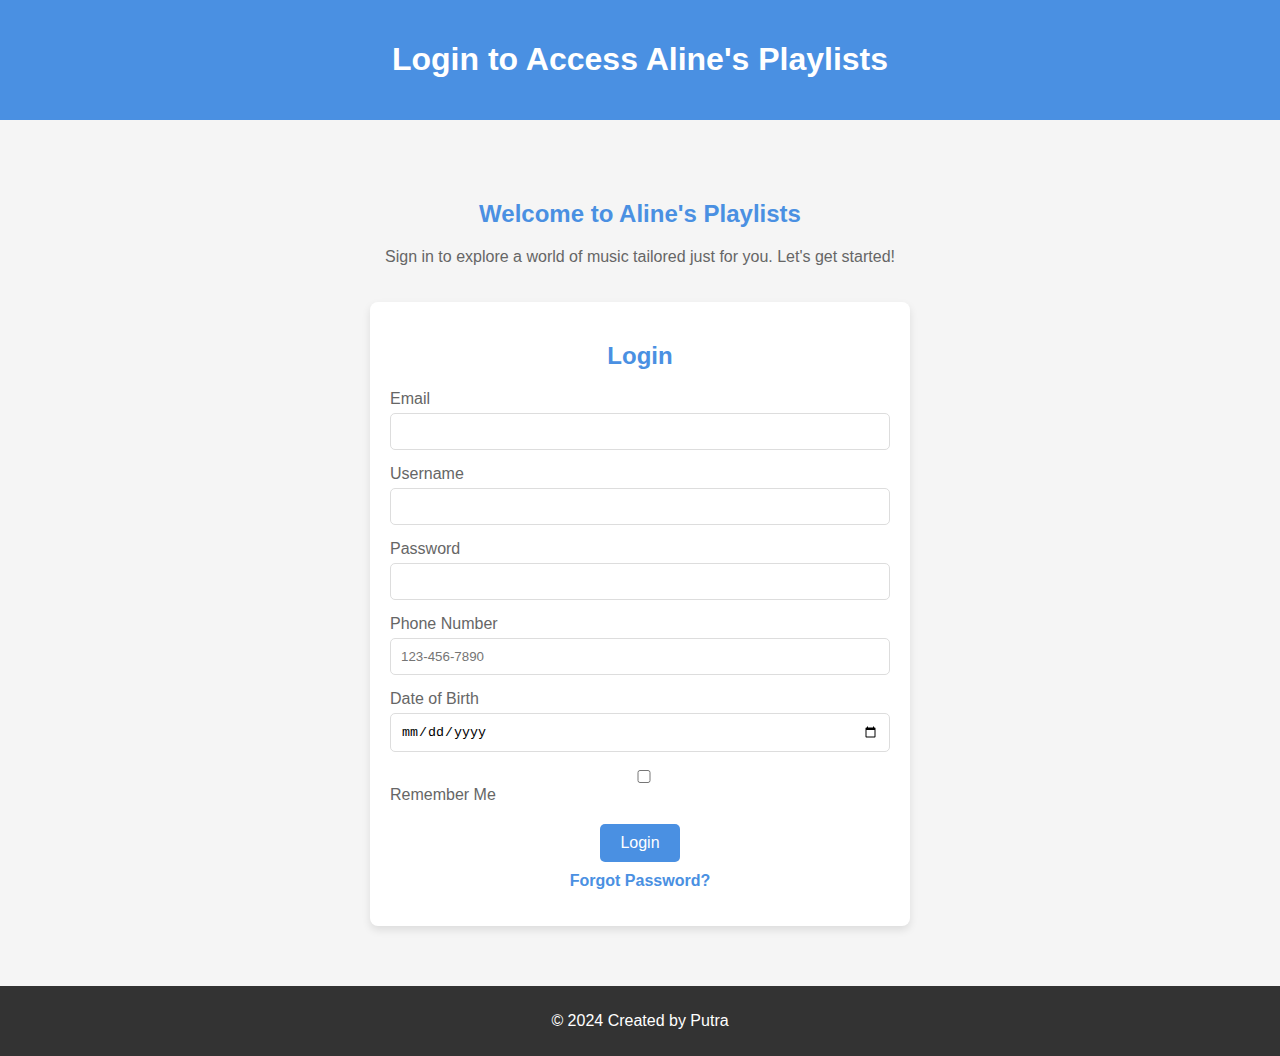
<file: login.html>
<!DOCTYPE html>
<html lang="en">
<head>
    <meta charset="UTF-8">
    <meta name="viewport" content="width=device-width, initial-scale=1.0">
    <title>Login - Aline's Playlists</title>
    <link rel="stylesheet" href="styles.css">
</head>
<body>
    <header>
        <h1>Login to Access Aline's Playlists</h1>
    </header>
    
    <main>
        <section class="login-container">
            <div class="welcome-message">
                <h2>Welcome to Aline's Playlists</h2>
                <p>Sign in to explore a world of music tailored just for you. Let's get started!</p>
            </div>
            <section class="login-form">
                <h2>Login</h2>
                <form id="login-form">
                    <div class="form-group">
                        <label for="email">Email</label>
                        <input type="email" id="email" name="email" required>
                    </div>
                    <div class="form-group">
                        <label for="username">Username</label>
                        <input type="text" id="username" name="username" required>
                    </div>
                    <div class="form-group">
                        <label for="password">Password</label>
                        <input type="password" id="password" name="password" required>
                    </div>
                    <div class="form-group">
                        <label for="phone">Phone Number</label>
                        <input type="tel" id="phone" name="phone" placeholder="123-456-7890">
                    </div>
                    <div class="form-group">
                        <label for="dob">Date of Birth</label>
                        <input type="date" id="dob" name="dob">
                    </div>
                    <div class="form-group">
                        <input type="checkbox" id="remember-me" name="remember-me">
                        <label for="remember-me">Remember Me</label>
                    </div>
                    <button type="submit" class="submit-btn">Login</button>
                    <p class="forgot-password"><a href="#">Forgot Password?</a></p>
                </form>
            </section>
            <div id="loading" class="loading-overlay">
                <div class="loading-content">
                    <p>Please wait...</p>
                    <div class="spinner"></div>
                </div>
            </div>
        </section>
    </main>

    <footer>
        <p>&copy; 2024 Created by Putra</p>
    </footer>

    <script src="login.js"></script>
</body>
</html>
</file>
<file: styles.css>
/* styles.css */

/* Styles for Playlist Page */

body {
    font-family: Arial, sans-serif;
    margin: 0;
    padding: 0;
    background-color: #f5f5f5;
    color: #333;
}

header {
    background-color: #4a90e2;
    color: #fff;
    text-align: center;
    padding: 20px 0;
}

main {
    padding: 20px;
    max-width: 1200px;
    margin: 0 auto;
}

/* Styles for Login Container */

.login-container {
    display: flex;
    flex-direction: column;
    align-items: center;
    max-width: 800px;
    margin: 40px auto;
    padding: 0 20px;
    position: relative;
}

/* Styles for Welcome Message */

.welcome-message {
    text-align: center;
    margin-bottom: 20px;
    animation: fadeInUp 1s ease-in-out;
}

.welcome-message h2 {
    color: #4a90e2;
    font-size: 24px;
}

.welcome-message p {
    color: #666;
    font-size: 16px;
    margin-top: 10px;
}

/* Styles for Login Form */

.login-form {
    background-color: #fff;
    border-radius: 8px;
    box-shadow: 0 4px 8px rgba(0, 0, 0, 0.1);
    width: 100%;
    max-width: 500px;
    padding: 20px;
    text-align: center;
    animation: slideIn 0.5s ease-in-out;
}

.login-form h2 {
    margin-bottom: 20px;
    color: #4a90e2;
}

.form-group {
    display: flex;
    flex-direction: column;
    margin-bottom: 15px;
}

.form-group label {
    color: #666;
    text-align: left;
    margin-bottom: 5px;
}

.form-group input {
    width: 100%;
    padding: 10px;
    border: 1px solid #ddd;
    border-radius: 5px;
    box-sizing: border-box;
    transition: border-color 0.3s ease-in-out, box-shadow 0.3s ease-in-out, background-color 0.3s ease-in-out;
}

.form-group input:hover,
.form-group input:focus {
    border-color: #4a90e2;
    box-shadow: 0 0 5px rgba(74, 144, 226, 0.5);
    background-color: #f0f8ff;
    outline: none;
}

.submit-btn {
    background-color: #4a90e2;
    color: white;
    padding: 10px 20px;
    border: none;
    border-radius: 5px;
    cursor: pointer;
    font-size: 16px;
    transition: background-color 0.3s ease-in-out, transform 0.3s ease-in-out;
}

.submit-btn:hover {
    background-color: #357ABD;
    transform: translateY(-2px);
}

.submit-btn:active {
    background-color: #2a6d99;
}

.forgot-password {
    margin-top: 10px;
}

.forgot-password a {
    color: #4a90e2;
    text-decoration: none;
    font-weight: bold;
    transition: color 0.3s ease-in-out, text-shadow 0.3s ease-in-out;
}

.forgot-password a:hover {
    color: #357ABD;
    text-shadow: 0 1px 1px rgba(0, 0, 0, 0.1);
}

footer {
    text-align: center;
    padding: 10px 0;
    background-color: #333;
    color: #fff;
    width: 100%;
}

/* Styles for Loading Overlay */

.loading-overlay {
    display: none;
    position: fixed;
    top: 0;
    left: 0;
    width: 100%;
    height: 100%;
    background: rgba(0, 0, 0, 0.5);
    align-items: center;
    justify-content: center;
    z-index: 1000;
}

.loading-content {
    background: #fff;
    padding: 20px;
    border-radius: 8px;
    text-align: center;
    position: relative;
}

.loading-content p {
    margin: 0 0 10px;
    font-size: 18px;
    color: #333;
}

.spinner {
    border: 8px solid #f3f3f3;
    border-radius: 50%;
    border-top: 8px solid #4a90e2;
    width: 40px;
    height: 40px;
    animation: spin 1s linear infinite;
}

@keyframes spin {
    0% { transform: rotate(0deg); }
    100% { transform: rotate(360deg); }
}

/* Media Query untuk Responsif di Handphone */
@media (max-width: 768px) {
    .login-container {
        padding: 0 20px;
    }

    .login-form {
        width: calc(80% - 40px);
    }
}

@media (max-width: 480px) {
    .login-container {
        padding: 0 10px;
    }

    .login-form {
        width: calc(90% - 20px);
        padding: 15px;
    }
    
    footer {
        font-size: 14px;
        padding: 20px 0;
    }
}

/* Animasi */
@keyframes fadeInUp {
    from {
        opacity: 0;
        transform: translateY(20px);
    }
    to {
        opacity: 1;
        transform: translateY(0);
    }
}

@keyframes slideIn {
    from {
        opacity: 0;
        transform: translateY(20px);
    }
    to {
        opacity: 1;
        transform: translateY(0);
    }
}
</file>
